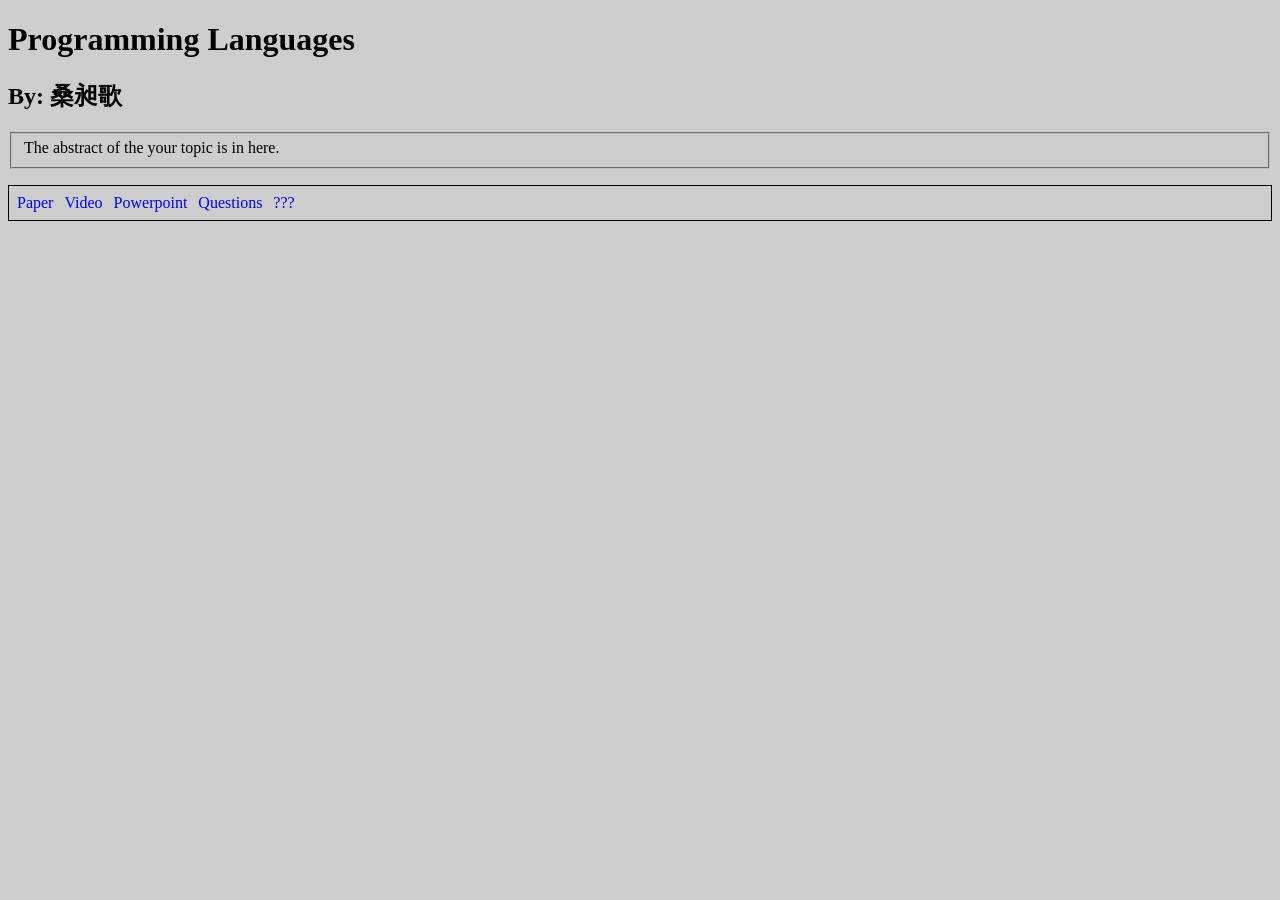
<file: index.html>
<!DOCTYPE html>
<html lang="en">
<header>
<meta charset="utf-8">
<title>Index</title>
<link href="css/styles.css" rel="stylesheet">
</header>
<body>
<h1>Programming Languages</h1>
<h2>By: 桑昶歌</h2>
<fieldset>
    The abstract of the your topic is in here.
</fieldset>
<ul class="bottom_navbar">
    <li><a href="redirects/fullpaper.html">Paper</a></li>
    <li><a href="redirects/video.html">Video</a></li>
    <li><a href="redirects/pptslides.html">Powerpoint</a></li>
    <li><a href="redirects/questions.html">Questions</a></li>
    <li><a href="redirects/linktoweb.html">???</a></li>
</ul>
</body>
</html>
</file>
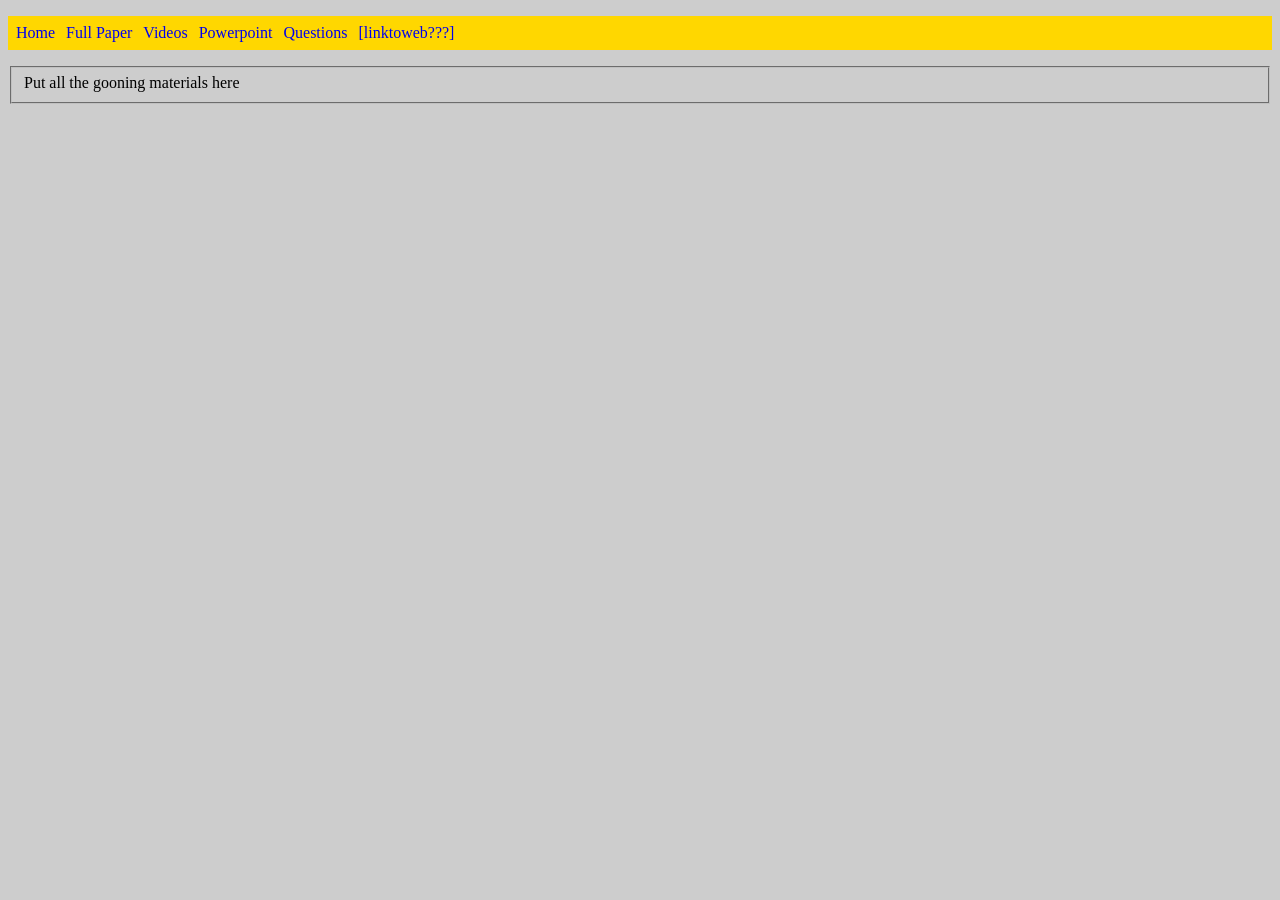
<file: redirects/fullpaper.html>
<!DOCTYPE html>
<html lang="en">
<header>
<meta charset="utf-8">
<title>Goon</title>
<link href="../css/styles.css" rel="stylesheet">
</header>
<body>
<ul class="top_navbar">
    <li><a href="../index.html">Home</a></li>
    <li><a href="fullpaper.html">Full Paper</a></li>
    <li><a href="video.html">Videos</a></li>
    <li><a href="pptslides.html">Powerpoint</a></li>
    <li><a href="questions.html">Questions</a></li>
    <li><a href="linktoweb.html">[linktoweb???]</a></li>
</ul>
<Fieldset>
    Put all the gooning materials here
</Fieldset>
</body>
</html>
</file>
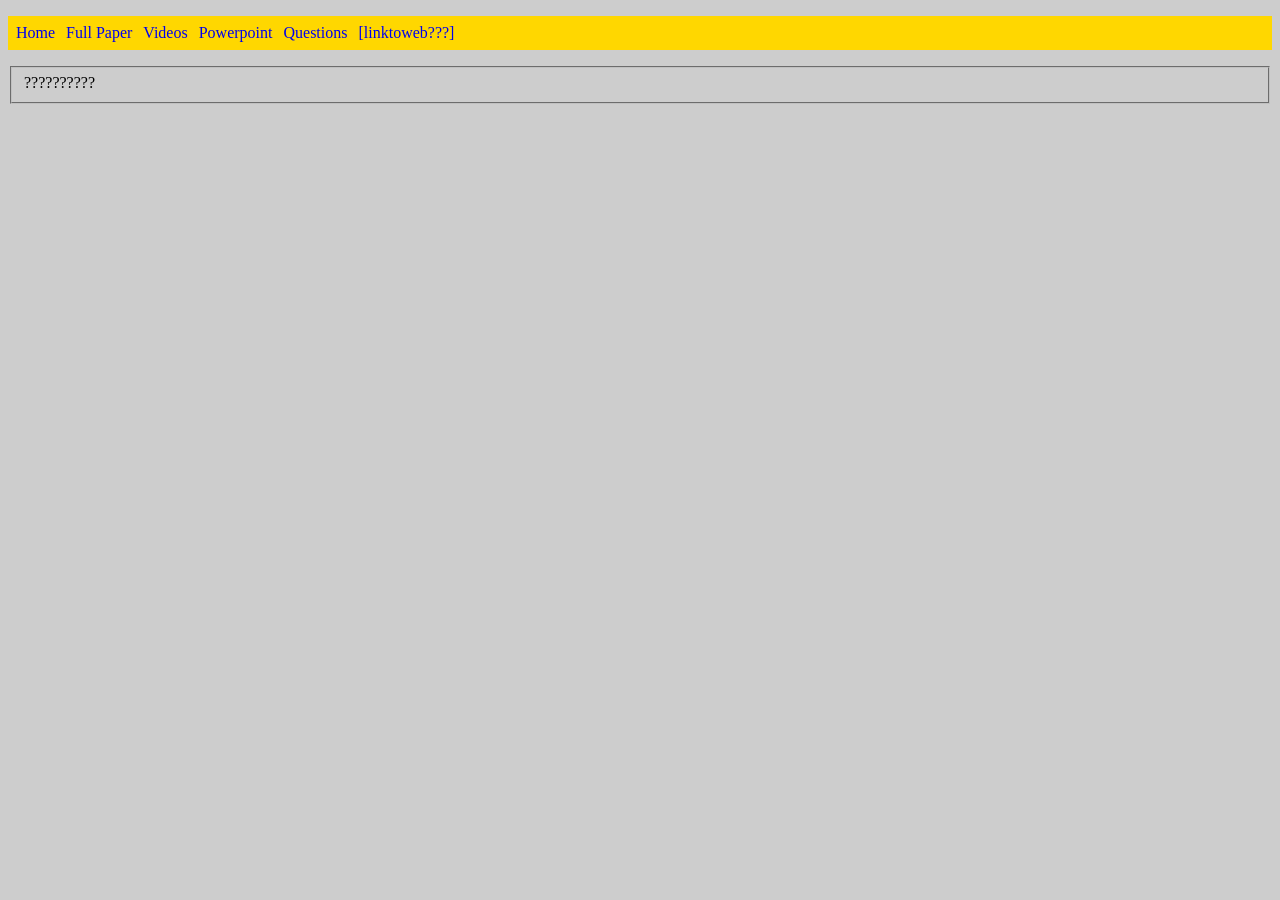
<file: redirects/linktoweb.html>
<!DOCTYPE html>
<html lang="en">
<header>
<meta charset="utf-8">
<title>Goon</title>
<link href="../css/styles.css" rel="stylesheet">
</header>
<body>
<ul class="top_navbar">
    <li><a href="../index.html">Home</a></li>
    <li><a href="fullpaper.html">Full Paper</a></li>
    <li><a href="video.html">Videos</a></li>
    <li><a href="pptslides.html">Powerpoint</a></li>
    <li><a href="questions.html">Questions</a></li>
    <li><a href="linktoweb.html">[linktoweb???]</a></li>
</ul>
<Fieldset>
    ??????????
</Fieldset>
</body>
</html>
</file>
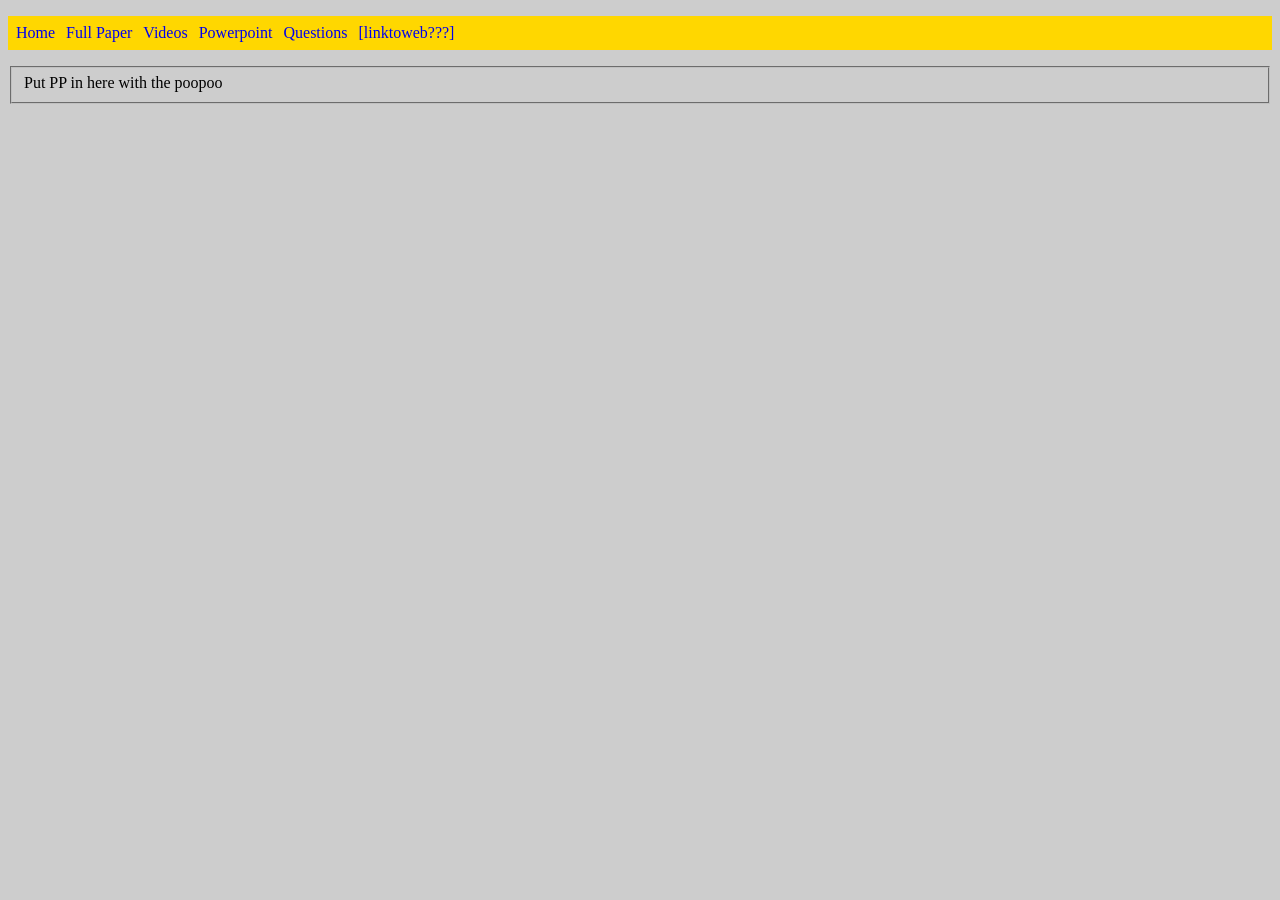
<file: redirects/pptslides.html>
<!DOCTYPE html>
<html lang="en">
<header>
<meta charset="utf-8">
<title>Goon</title>
<link href="../css/styles.css" rel="stylesheet">
</header>
<body>
<ul class="top_navbar">
    <li><a href="../index.html">Home</a></li>
    <li><a href="fullpaper.html">Full Paper</a></li>
    <li><a href="video.html">Videos</a></li>
    <li><a href="pptslides.html">Powerpoint</a></li>
    <li><a href="questions.html">Questions</a></li>
    <li><a href="linktoweb.html">[linktoweb???]</a></li>
</ul>
<Fieldset>
    Put PP in here with the poopoo
</Fieldset>
</body>
</html>
</file>
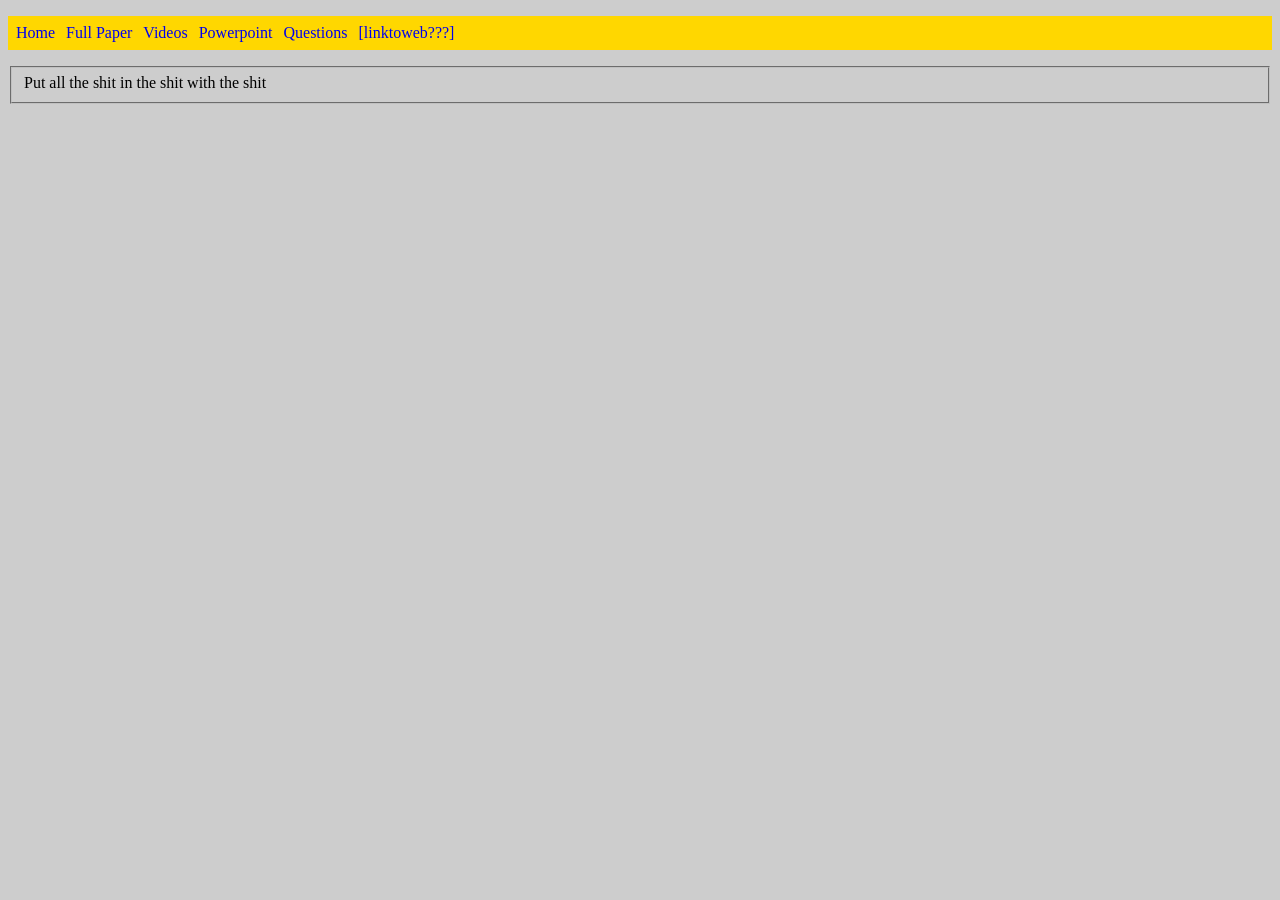
<file: redirects/questions.html>
<!DOCTYPE html>
<html lang="en">
<header>
<meta charset="utf-8">
<title>Goon</title>
<link href="../css/styles.css" rel="stylesheet">
</header>
<body>
<ul class="top_navbar">
    <li><a href="../index.html">Home</a></li>
    <li><a href="fullpaper.html">Full Paper</a></li>
    <li><a href="video.html">Videos</a></li>
    <li><a href="pptslides.html">Powerpoint</a></li>
    <li><a href="questions.html">Questions</a></li>
    <li><a href="linktoweb.html">[linktoweb???]</a></li>
</ul>
<Fieldset>
    Put all the shit in the shit with the shit
</Fieldset>
</body>
</html>
</file>
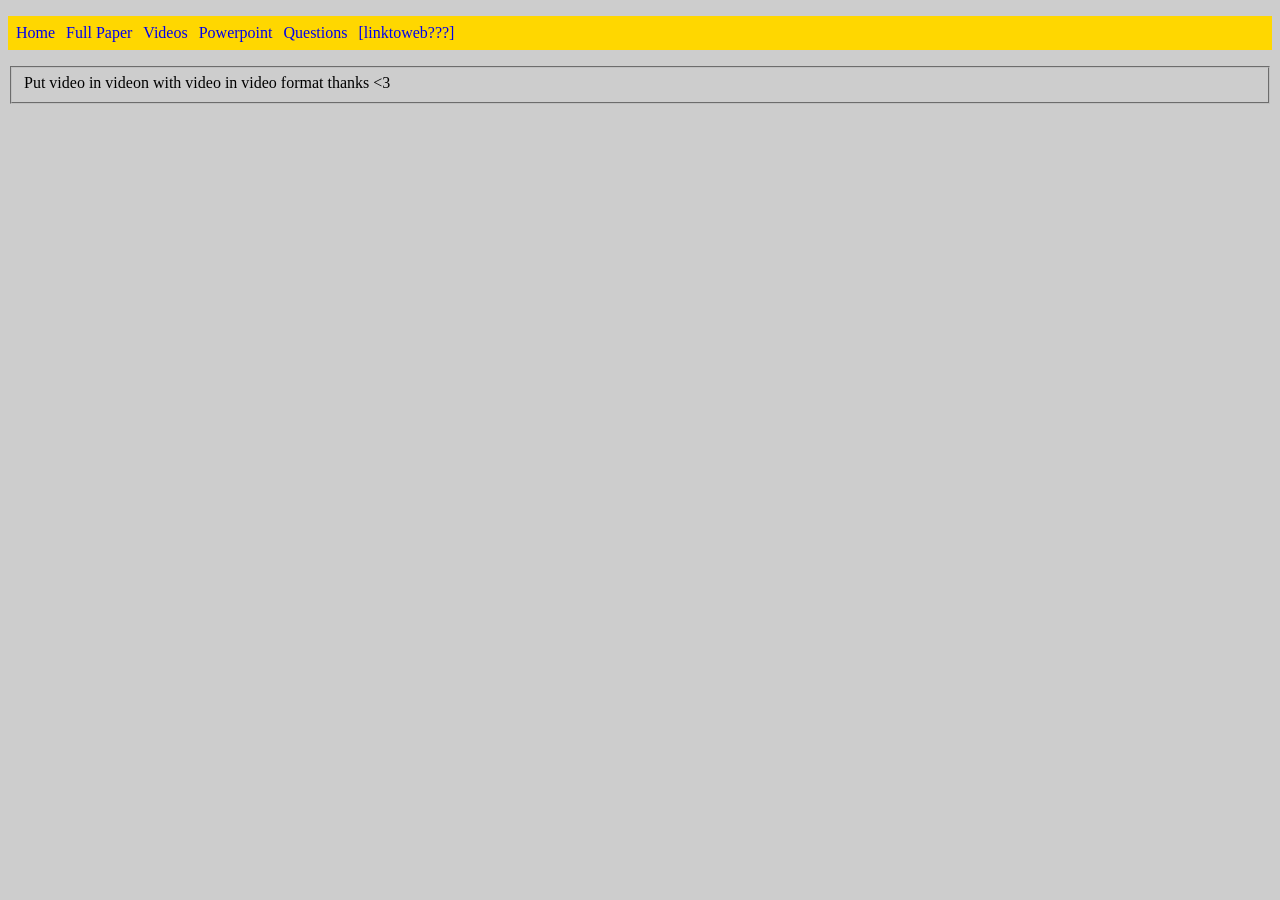
<file: redirects/video.html>
<!DOCTYPE html>
<html lang="en">
<header>
<meta charset="utf-8">
<title>Goon</title>
<link href="../css/styles.css" rel="stylesheet">
</header>
<body>
<ul class="top_navbar">
    <li><a href="../index.html">Home</a></li>
    <li><a href="fullpaper.html">Full Paper</a></li>
    <li><a href="video.html">Videos</a></li>
    <li><a href="pptslides.html">Powerpoint</a></li>
    <li><a href="questions.html">Questions</a></li>
    <li><a href="linktoweb.html">[linktoweb???]</a></li>
</ul>
<Fieldset>
    Put video in videon with video in video format thanks <3
</Fieldset>
</body>
</html>
</file>
<file: css/styles.css>
body {
    background-color: rgb(205, 205, 205);
}

ul, ol {
    list-style: none;
}

.bottom_navbar {
    overflow: hidden;
    border: 1px solid black;
    padding: 5px;
}

.bottom_navbar a {
    float: left;
    text-decoration: none;
    text-align: center;
    padding: 3px 3px;
    margin-right: 5px;
}

.bottom_navbar a:hover {
    background-color: grey;
    color: white;
}

.bottom_navbar a:active {
    color: rgb(255, 0, 157);
}

.top_navbar {
    overflow: hidden;
    background-color: gold;
    padding: 5px;
}

.top_navbar a {
    float: left;
    text-decoration: none;
    text-align: center;
    padding: 3px 3px;
    margin-right: 5px;
}

.top_navbar a:hover {
    background-color: grey;
    color: white;
}


.top_navbar a.active {
    background-color: red;
}
</file>
